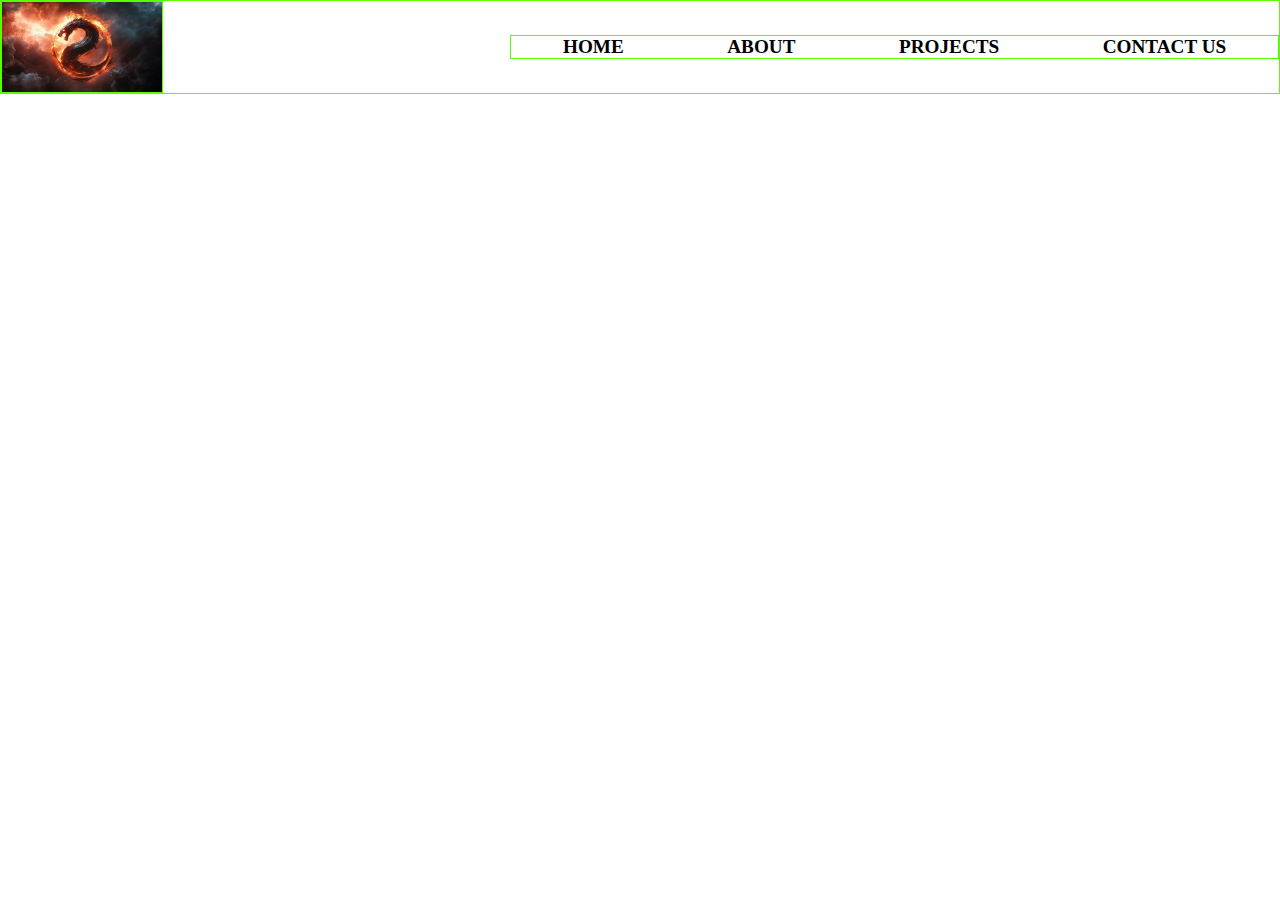
<file: about.html>
<!DOCTYPE html>
<html lang="en">
<head>
    <meta charset="UTF-8">
    <meta name="viewport" content="width=device-width, initial-scale=1.0">
    <title>ABOUT</title>
    <link rel="stylesheet" href="about.css"/>
</head>
<body>
    <div class="container">
        <div class="navdiv">
            <div class="navbar">
                <img class="logo" src="images\logo.jpg" height="90" width="160"/>
                <ul class="list">
                    <li><a href="index.html">HOME</a></li>
                    <li><a href="about.html">ABOUT</a></li>
                    <li><a href="projects.html">PROJECTS</a></li>
                    <li><a href="contact.html">CONTACT US</a></li>
                </ul>
            </div>
        </div>
        
    </div>    
</body>
</html>
</file>
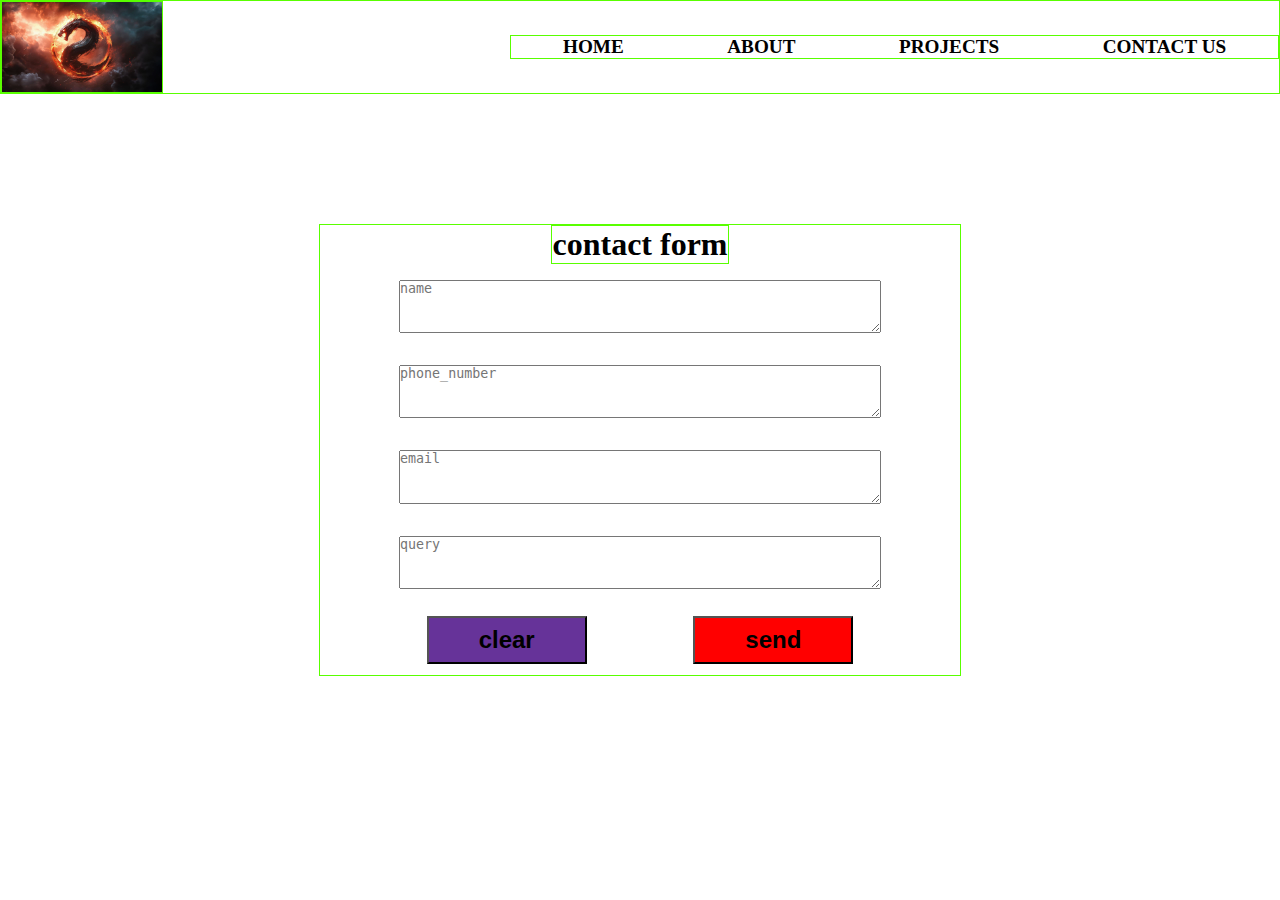
<file: contact.html>
<!DOCTYPE html>
<html lang="en">
<head>
    <meta charset="UTF-8">
    <meta name="viewport" content="width=device-width, initial-scale=1.0">
    <title>CONTACT</title>
    <link rel="stylesheet" href="contact.css"/>

</head>
<body>
    <div class="container">
        <div class="navdiv">
            <div class="navbar">
                <img class="logo" src="images\logo.jpg" height="90" width="160"/>
                <ul class="list">
                    <li><a href="index.html">HOME</a></li>
                    <li><a href="about.html">ABOUT</a></li>
                    <li><a href="projects.html">PROJECTS</a></li>
                    <li><a href="contact.html">CONTACT US</a></li>
                </ul>
            </div>
        </div>

        <div class="form">
            <h1>contact form</h1>
            <div class="text">
                <textarea id="name" placeholder="name"></textarea>
                <textarea id="ph_num" placeholder="phone_number"></textarea>
                <textarea id="enail" placeholder="email"></textarea>
                <textarea id="query" placeholder="query"></textarea>
            </div>
            <div class="button">
                <button id="clear" >clear</button>
                <button id="send" >send</button>
            </div>
            
        </div>
        
    </div>    
</body>
</html>
</file>
<file: about.css>
*{
    padding: 0px;
    margin: 0px;
}

.container{
    min-height: 100vh;
    max-width: 100vw;
}

.navbar{
    display: flex;
    border: 1px solid rgb(89, 255, 0);
    justify-content: space-between;
    align-items: center;
}

.logo{
    border: 1px solid rgb(89, 255, 0);

}

.list{
    border: 1px solid rgb(89, 255, 0);
    display: inline-flex;
    justify-content: space-around;
    align-content: center;
    width: 60%;
    height: 10%;
    font-size: larger;
    font-weight: 600;
    list-style-type: none;
}

a:link{
    text-decoration: none;
    color:black;
}

a:visited{
    text-decoration: none;
    color:black;
}

a:hover{
    text-decoration: none;
    color:black;
}

a:active{
    color:black;
}
</file>
<file: contact.css>
*{
    padding: 0px;
    margin: 0px;
}

.container{
    min-height: 100vh;
    max-width: 100vw;
}

.navbar{
    display: flex;
    border: 1px solid rgb(89, 255, 0);
    justify-content: space-between;
    align-items: center;
}

.logo{
    border: 1px solid rgb(89, 255, 0);

}

.list{
    border: 1px solid rgb(89, 255, 0);
    display: inline-flex;
    justify-content: space-around;
    align-content: center;
    width: 60%;
    height: 10%;
    font-size: larger;
    font-weight: 600;
    list-style-type: none;
}

a:link{
    text-decoration: none;
    color:black;
}

a:visited{
    text-decoration: none;
    color:black;
}

a:hover{
    text-decoration: none;
    color:black;
}

a:active{
    color:black;
}

.form{
    position: absolute;
    border: 1px solid rgb(89, 255, 0);
    display: flex;
    flex-direction: column;
    top: 50%;
    left: 50%;
    transform: translate(-50%,-50%);
    height: 50%;
    width: 50%;
}

h1{
    border: 1px solid rgb(89, 255, 0);
    position: relative;
    align-self: center;
}

#clear{
    background: rebeccapurple;
    height: 150%;
    width: 25%;
    font-size: x-large;
    font-weight: 700;
}

#send{
    background:red;
    height: 150%;
    width: 25%;
    font-size: x-large;
    font-weight: 700;
}

.text{
    display: flex;
    flex-direction: column;
    align-items: center;

}

textarea{
    margin: 2.5%;
    min-height: 20%;
    width: 75%;
    
}

.button{
    display: flex;
    flex-direction: row;
    justify-content: space-evenly;
    margin-top: 15%;
}
</file>
